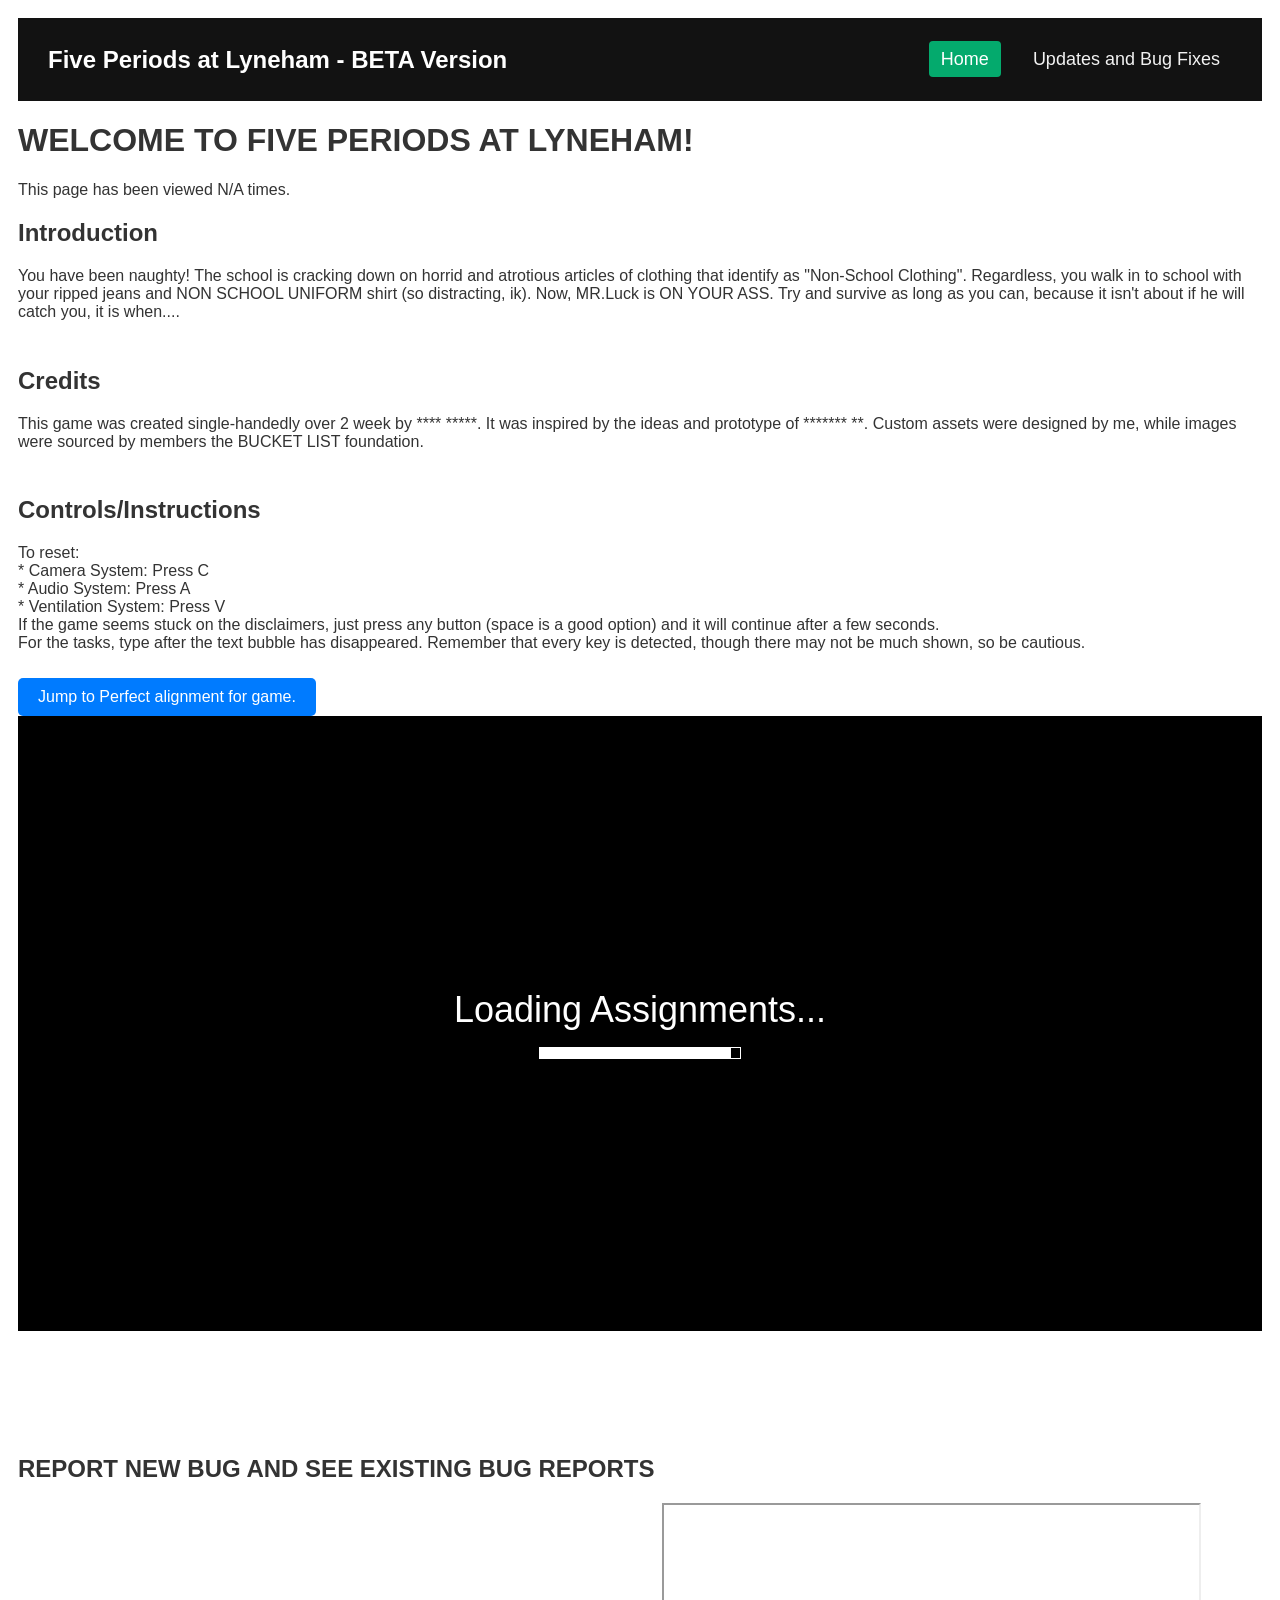
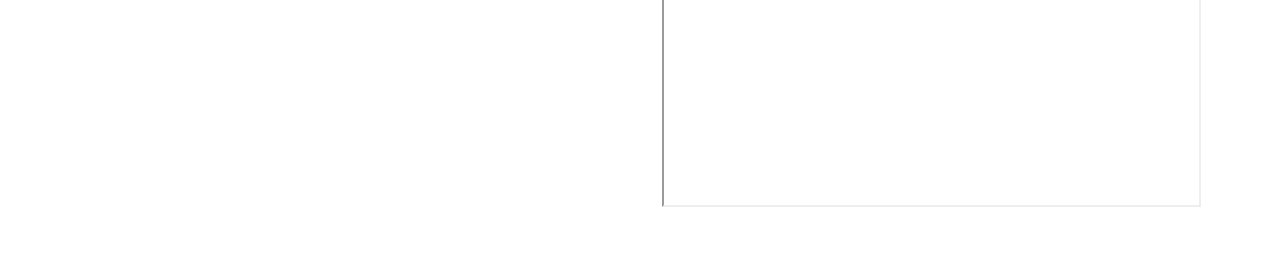
<file: index.html>
<!DOCTYPE html>
<html>
    <head>
        <link rel="stylesheet" href="style.css">
        <title>Five Periods at Lyneham - BETA Version</title>
    </head>
    <body>
        <nav class="navbar">
            <div class="logo">Five Periods at Lyneham - BETA Version</div>
            <ul class="nav-links">
                <!-- Link to the home page -->
                <li><a href="index.html" class = "active">Home</a></li>
                <!-- Links to other pages -->
                <li><a href="bugUpdates.html">Updates and Bug Fixes</a></li>
            </ul>
        </nav>
        
        <h1>
            WELCOME TO FIVE PERIODS AT LYNEHAM!
        </h1>
        
        <p>This page has been viewed <span id="viewCount"></span> times.</p>
        <div>
            <h2>Introduction</h2>
            <p>You have been naughty! The school is cracking down on horrid and atrotious articles of clothing that identify as "Non-School Clothing". Regardless, you walk in to school with your ripped jeans and NON SCHOOL UNIFORM shirt (so distracting, ik). Now, MR.Luck is ON YOUR ASS. Try and survive as long as you can, because it isn't about if he will catch you, it is when....</p>
            <div style="height: 10px;"></div>
        </div>
        
        <div>
            <h2>Credits</h2>
            <p>This game was created single-handedly over 2 week by **** *****. It was inspired by the ideas and prototype of ******* **. Custom assets were designed by me, while images were sourced by members the BUCKET LIST foundation.</p>
            <div style="height: 10px;"></div>
        </div>

        <div>
            <h2>Controls/Instructions</h2>
            <p>
To reset:
<br>    * Camera System: Press C
<br>    * Audio System: Press A
<br>    * Ventilation System: Press V
<br>If the game seems stuck on the disclaimers, just press any button (space is a good option) and it will continue after a few seconds.
<br>For the tasks, type after the text bubble has disappeared.  Remember that every key is detected, though there may not be much shown, so be cautious.</p>
            <div style="height: 10px;"></div>
        </div>

        <a href="#Game" class="scroll-btn">Jump to Perfect alignment for game.</a>


        <div id = "Game"> 
            <iframe src="Five Periods at Lyneham - BETA Version v0.3 (1).html" width="100%" height="615px" style="border:none;"></iframe>
        </div>
        
        <div style="height: 100px;"></div>
    <footer>
        <h2>REPORT NEW BUG AND SEE EXISTING BUG REPORTS</h2>
        <iframe src="https://docs.google.com/forms/d/e/1FAIpQLSegYwk_aHMy5D_WY9kSuB0unLUePZ7Q3HUfkkm7fxkSWPJ5aA/viewform?embedded=true" width="640" height="300" frameborder="0" marginheight="0" marginwidth="0">Loading…</iframe>
        <iframe src="https://docs.google.com/spreadsheets/d/e/2PACX-1vS5ID8M5LgoeX9XCcjlvVwSh-YD1_YhRu1vgMlCNl4Gwll-BPcCfuOHHHzfVakoxXt2KBXrkJjhIv94/pubhtml?gid=282513464&amp;single=true&amp;widget=true&amp;headers=false" width="43%" height="300"></iframe>
        <div style="height: 50px;"></div>
    </footer>
    <script src = "script.js" defer></script>
    </body>
</html>
</file>
<file: style.css>
/* Style the navbar container */
.navbar {
  display: flex;
  justify-content: space-between;
  align-items: center;
  background-color: #121212;
  padding: 15px 30px;
  font-family: sans-serif;
}

.reportList {
  /* Give the list a fixed height */
  height: 500px; 
  
  /* Enable vertical scrolling when content overflows */
  overflow-y: auto; 
  
  /* Optional styling to make it look clean */
  border: 1px solid #ccc;
  padding: 10px;
  list-style-type: none; /* Removes default bullet points if desired */
}

.logo {
  color: white;
  font-size: 24px;
  font-weight: bold;
}

/* Turn the vertical list into a horizontal row */
.nav-links {
  display: flex;
  list-style: none;
  gap: 20px;
}

/* Style the clickable links */
.nav-links a {
  color: #f2f2f2;
  text-decoration: none;
  font-size: 18px;
  padding: 8px 12px;
  transition: 0.3s;
}

/* Hover and active states */
.nav-links a:hover, .nav-links a.active {
  background-color: #04AA6D;
  border-radius: 4px;
  color: white;
}


/* Enables smooth scrolling for the entire page */
html {
    scroll-behavior: smooth;
}

/* Optional styling to look like a button */
.scroll-btn {
    display: inline-block;
    padding: 10px 20px;
    background-color: #007bff;
    color: white;
    text-decoration: none;
    border-radius: 5px;
}

/* Default Light Mode Styles */
body {
    background-color: #ffffff;
    color: #333333;
    font-family: sans-serif;
    padding: 10px;
}

/* Automatically applies if user has Dark Mode turned on in their OS */
@media (prefers-color-scheme: dark) {
    body {
        background-color: #121212;
        color: #ffffff;
    }
}
</file>
